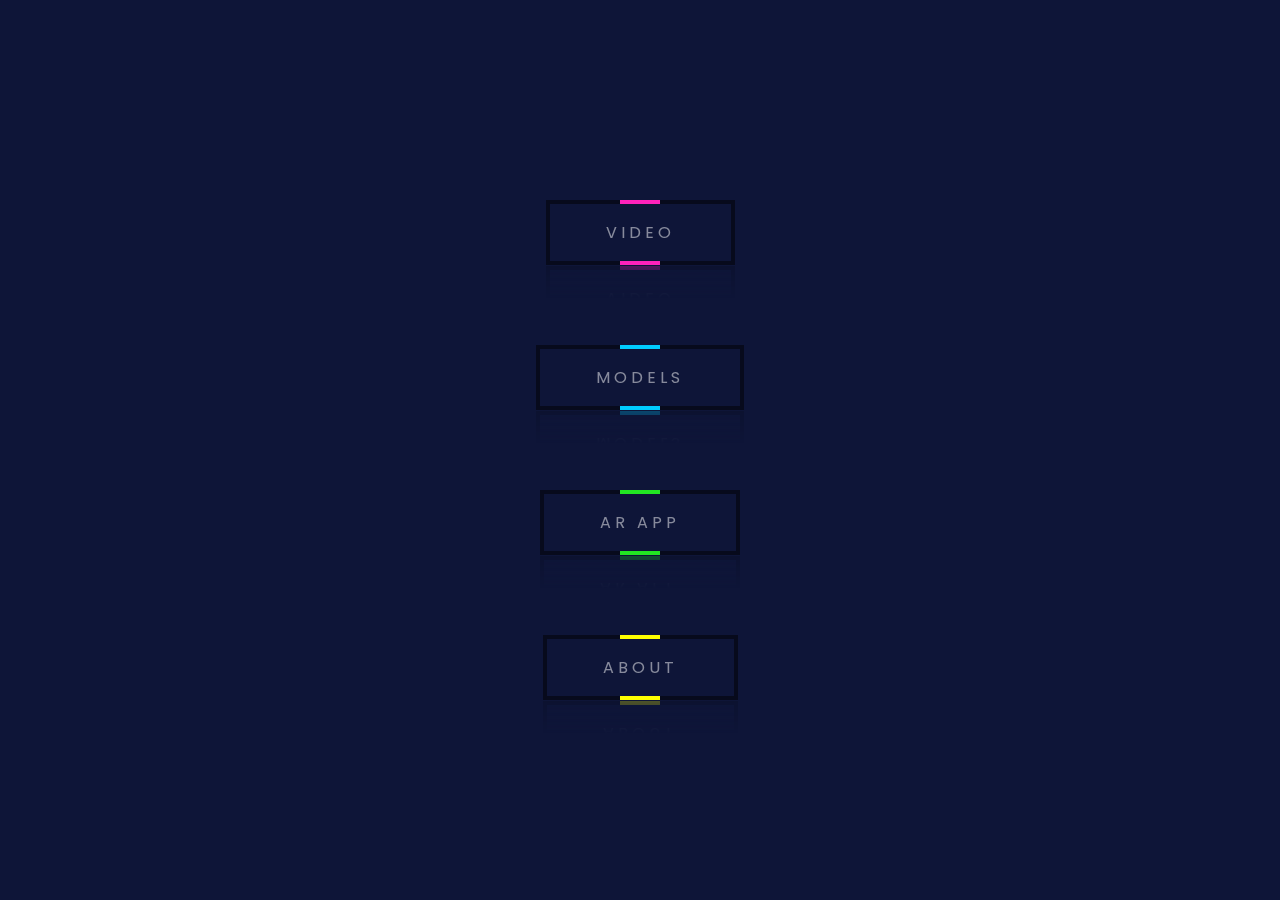
<file: index.html>
<html>
<head>
<title>b</title>
<link rel= "stylesheet" type="text/css" href="neo.css"
<link rel="stylesheet" href="style.css">


</head>

<body>
    <a href="nvid.html" style="--clr:#ff22bb;--i:0;"><span>Video</span></a>
    <a href="motr.html" style="--clr:#00ccff;--i:1;"><span>Models</span></a>
    <a href="#" style="--clr:#22e622;--i:2;"><span>AR App</span></a>
    <a href="about.html" style="--clr:yellow;--i:2;"><span>About</span></a>
    </body>
    </html>
</file>
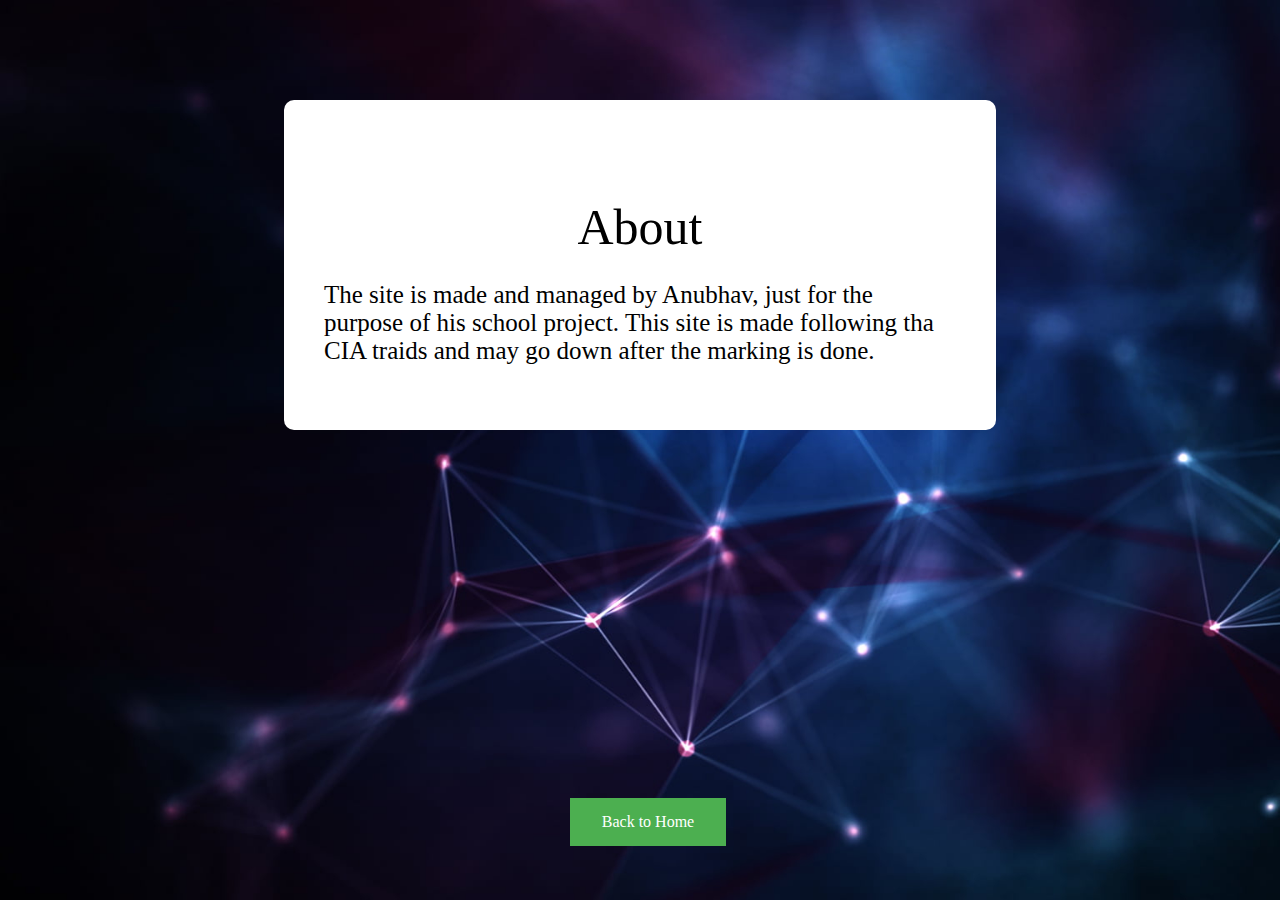
<file: about.html>
<!DOCTYPE html>
<html>
<head>
<style>

.button {
  background-color: #4CAF50;
  border: none;
  color: white;
  padding: 15px 32px;
  text-align: center;
  text-decoration: none;
  display: inline-block;
  font-size: 16px;
  margin: 4px 2px;
  cursor: pointer;
   
}
</style>

	<style>
		background-color: #4CAF50;
		border: none;
		color: white;
		padding: 15px 32px;
		text-align: center;
		text-decoration: none;
		display: inline-block;
		font-size: 16px;
		margin: 4px 2px;
		cursor: pointer;
		}
		*{
			margin: 0;
			padding: 0;
		}
		.demo{
			height: 100vh;
			width: 100%;
		}
		.demo model-viewer{
			width: 100%;
			height: 100%;
		}
		.btn-container{
			position: absolute;
			bottom: 50px;
			width: 100%;
			text-align: center;
		}
		button{
			border: none;
			background: #edda73;
			height: 40px;
			width: 150px;
			margin: 5px 15px;
			cursor: pointer;
			font-weight: bold;
			font-size: 16;
		}
		button:focus{
			outline:  none;
		}
</style>
<div class="btn-container">
			<a href="index.html" class="button">Back to Home</a>
	    </div>
	<title>Full Screen background image</title>

	<style type="text/css">
		
		body{
			background-image:url(ww.jpg);
			background-size: cover;
			background-attachment: fixed;
                        font-size: 50px;
		}

		.content{
			background: white;
			width: 50%;
			padding: 40px;
			margin: 100px auto;
			font-family: calibri;
			border-radius: 10px;
		}

		p{
			font-size: 25px;
			color: black;
		}

	</style>
</head>
<body>

   <div class="content">
<center>
<br>
About
</br>
</center>

   	  
   	  <p>
   	  	The site is made and managed by Anubhav, just for the purpose of his school project.
                 This site is made following tha CIA traids and may go down after the marking
                  is done.
   	  </p>
   	   
   	   
   	  
   </div>
  
</body>
</html>
</file>
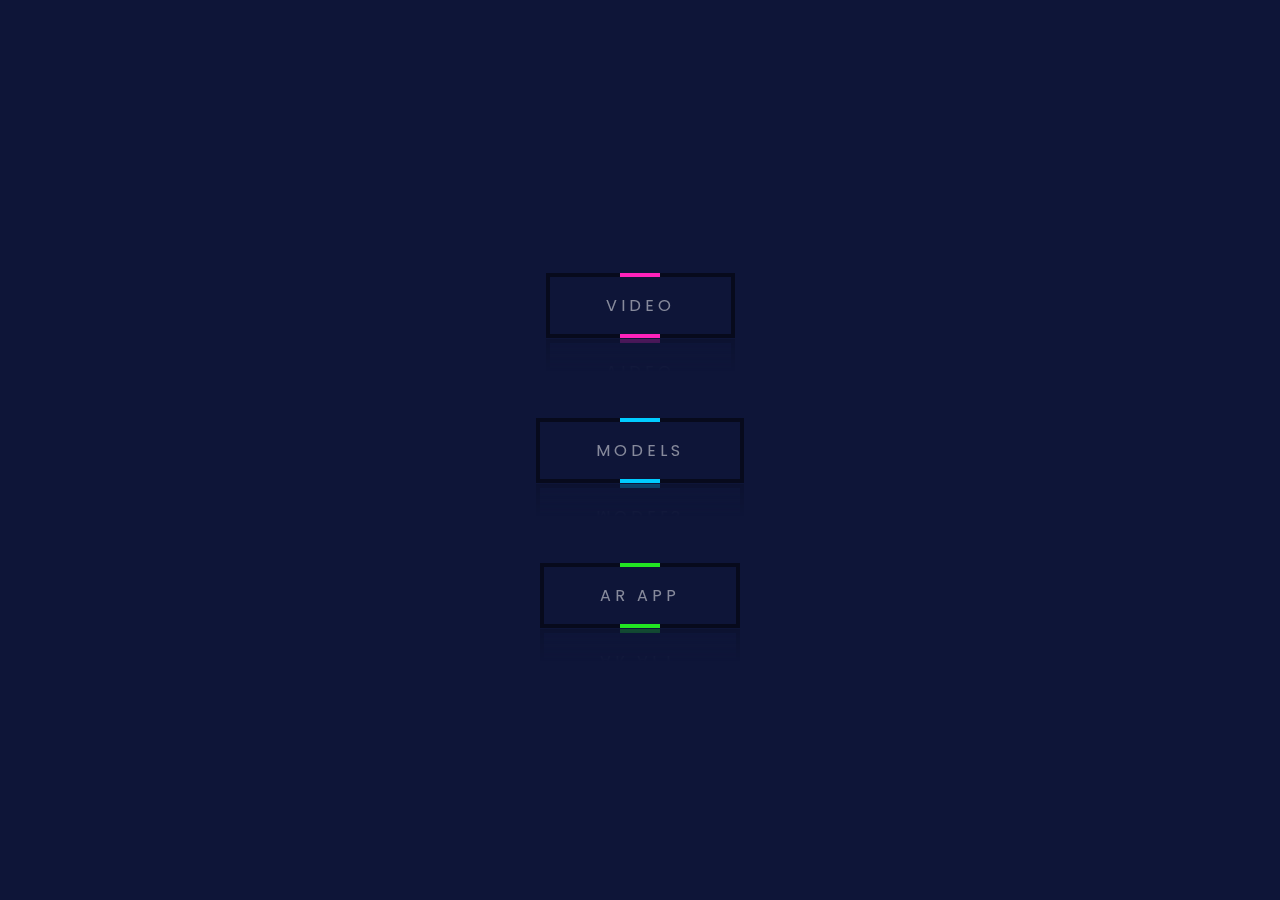
<file: neo.html>
<html>
<head>
<title>css</title>
<link rel= "stylesheet" type="text/css" href="neo.css"
</head>
<body>
    <a href="#" style="--clr:#ff22bb;--i:0;"><span>Video</span></a>
    <a href="#" style="--clr:#00ccff;--i:1;"><span>Models</span></a>
    <a href="#" style="--clr:#22e622;--i:2;"><span>AR App</span></a>
    </body>
    </html>
</file>
<file: style.css>
*,
*:before,
*:after{
    padding: 0;
    margin: 0;
    box-sizing: border-box;
}
body{
    background-color: #0f72e5;
}
.popup{
    background-color: #ffffff;
    width: 450px;
    padding: 30px 40px;
    position: absolute;
    transform: translate(-50%,-50%);
    left: 50%;
    top: 50%;
    border-radius: 8px;
    font-family: "Poppins",sans-serif;
    display: none;
    text-align: center;
}
.popup button{
    display: block;
    margin:  0 0 20px auto;
    background-color: transparent;
    font-size: 30px;
    color: #c5c5c5;
    border: none;
    outline: none;
    cursor: pointer;
}
.popup p{
    font-size: 14px;
    text-align: justify;
    margin: 20px 0;
    line-height: 25px;
}
a{
    display: block;
    width: 150px;
    position: relative;
    margin: 10px auto;
    text-align: center;
    background-color: #0f72e5;
    color: #ffffff;
    text-decoration: none;
    padding: 5px 0;
}
</file>
<file: neo.css>
@import url('https://fonts.googleapis.com/css?family=Poppins:100,200,300,400,500,600,700,800,900');
*
{
    margin: 0;
    padding: 0;
    box-sizing: border-box;
    font-family: 'Poppins', sans-serif;
    
}
body
{
    display: flex;
    justify-content: center;
    align-items: center;
    min-height: 100vh;
    flex-direction: column;
    background: #0e1538;
}
a
{
    position: relative;
    padding: 20px 60px;
    display: flex;
    justify-content: center;
    align-items: center;
    background: rgba(0,0,0,0.5);
    margin: 40px;
    transition: 1s;
    text-decoration: none;
    overflow:  hidden;
    -webkit-box-reflect: below 1px linear-gradient(transparent, transparent, #0004);
    
}
a:hover
{
    background: var(--clr);
    box-shadow: 0 0 10px var(--clr),
    0 0 30px var(--clr),
    0 0 60px var(--clr),
    0 0 100px var(--clr);
        
}
a::before
{
    content: '';
    position: absolute;
    width: 40px;
    height: 400%;
    background: var(--clr);
    transition: 1s;
    animation: animate 2s linear infinite;
    animation-delay: calc(0.33s * var(--i));
}
a:hover::before
{
    width: 100%;
}
@keyframes animate
{
    0%
    {
        transform: rotate(0deg);
    }
    100%
    {
        transform: rotate(360deg);
    }
}
a::after
{
    content: '';
    position: absolute;
    inset: 4px;
    background: #0e1538;
    transition: 0.5s;
}
a:hover::after
{
    background: var(--clr);
}
a span
{
    position: relative;
    z-index: 1;
    color: #fff;
    opacity: 0.5;
    text-transform: uppercase;
    letter-spacing: 4px;
    transition: 0.5s;
}
a:hover span
{
    opacity: 1;
}
</file>
